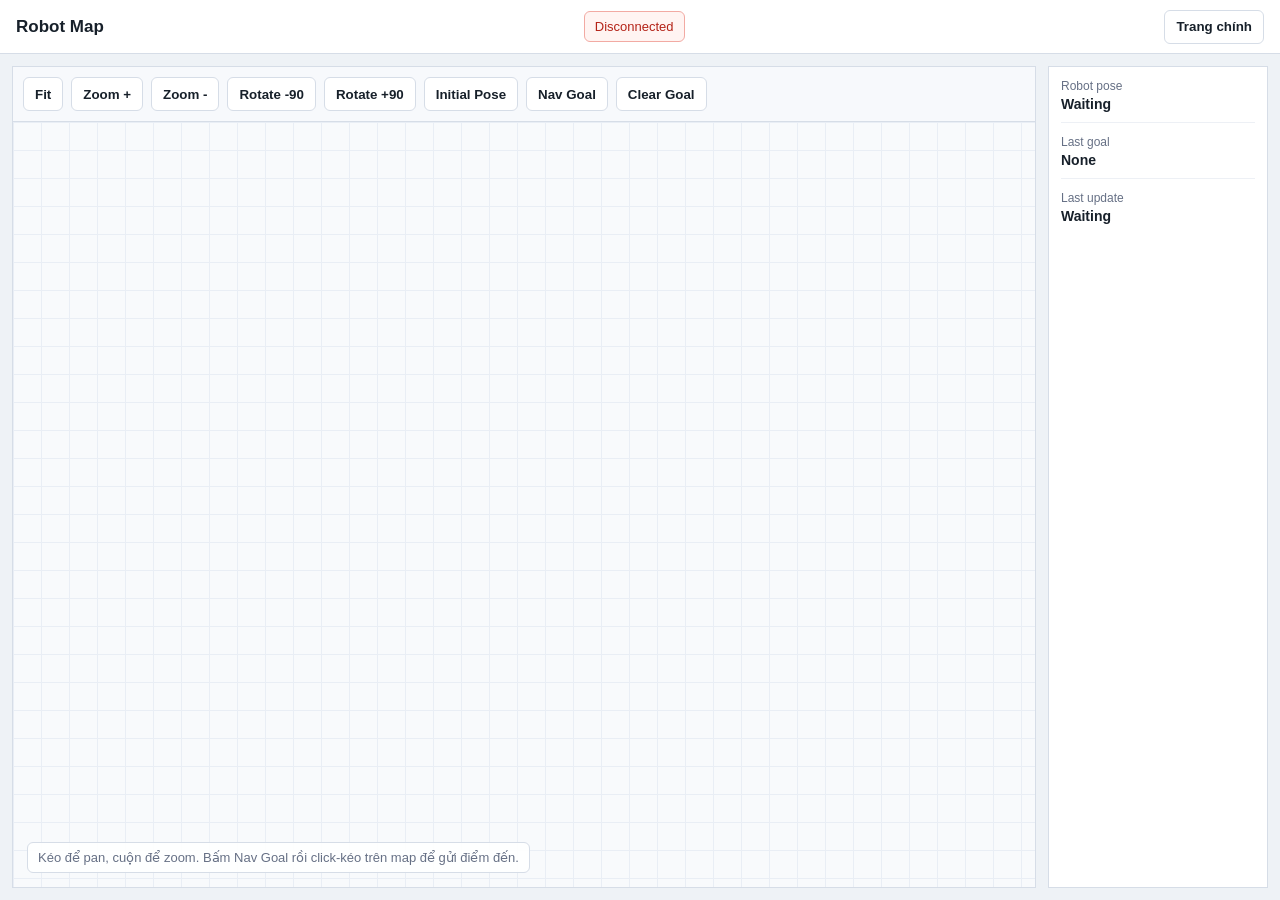
<file: robot_ui/templates/map.html>
<!doctype html>
<html lang="vi">
<head>
  <meta charset="utf-8">
  <meta name="viewport" content="width=device-width, initial-scale=1">
  <title>Robot Map UI</title>
  <style>
    :root {
      --bg: #eef2f6;
      --panel: #ffffff;
      --text: #17202a;
      --muted: #667085;
      --line: #d6dde7;
      --soft: #f7f9fc;
      --accent: #246bfe;
      --accent-dark: #1e4fd1;
      --ok: #16803c;
      --bad: #b42318;
      --goal: #f97316;
      --robot: #0f8b8d;
    }

    * {
      box-sizing: border-box;
    }

    html,
    body {
      margin: 0;
      width: 100%;
      height: 100%;
      overflow: hidden;
      font-family: Arial, Helvetica, sans-serif;
      background: var(--bg);
      color: var(--text);
    }

    body {
      display: grid;
      grid-template-rows: 54px 1fr;
    }

    header {
      display: flex;
      align-items: center;
      justify-content: space-between;
      gap: 14px;
      padding: 0 16px;
      background: var(--panel);
      border-bottom: 1px solid var(--line);
    }

    h1 {
      margin: 0;
      font-size: 17px;
      white-space: nowrap;
    }

    .status {
      min-width: 92px;
      padding: 7px 10px;
      border: 1px solid var(--line);
      border-radius: 6px;
      background: var(--soft);
      font-size: 13px;
      color: var(--muted);
      text-align: center;
    }

    .status.ok {
      color: var(--ok);
      border-color: #9ad4ad;
      background: #f0fdf4;
    }

    .status.bad {
      color: var(--bad);
      border-color: #f2aaa3;
      background: #fff4f2;
    }

    input {
      width: min(30vw, 260px);
      height: 34px;
      padding: 0 10px;
      border: 1px solid var(--line);
      border-radius: 6px;
      font: inherit;
      font-size: 13px;
    }

    .backend-controls {
      display: none;
    }

    button {
      height: 34px;
      padding: 0 11px;
      border: 1px solid var(--line);
      border-radius: 6px;
      background: var(--panel);
      color: var(--text);
      font-weight: 700;
      cursor: pointer;
    }

    button.primary {
      border-color: var(--accent-dark);
      background: var(--accent);
      color: #fff;
    }

    button.active {
      border-color: #c05621;
      background: #fff7ed;
      color: #c2410c;
    }

    main {
      min-height: 0;
      display: grid;
      grid-template-columns: minmax(0, 1fr) 220px;
      gap: 12px;
      padding: 12px;
    }

    .map-panel {
      min-width: 0;
      min-height: 0;
      display: grid;
      grid-template-rows: auto 1fr;
      border: 1px solid var(--line);
      background: var(--panel);
    }

    .toolbar {
      display: flex;
      align-items: center;
      gap: 8px;
      padding: 10px;
      border-bottom: 1px solid var(--line);
      background: var(--soft);
      overflow-x: auto;
    }

    .canvas-wrap {
      min-height: 0;
      position: relative;
      background:
        linear-gradient(#e9eef5 1px, transparent 1px),
        linear-gradient(90deg, #e9eef5 1px, transparent 1px),
        #f8fafc;
      background-size: 28px 28px;
      overflow: hidden;
      cursor: grab;
    }

    .canvas-wrap.goal-mode {
      cursor: crosshair;
    }

    canvas {
      width: 100%;
      height: 100%;
      display: block;
    }

    .hint {
      position: absolute;
      left: 14px;
      bottom: 14px;
      padding: 7px 10px;
      border: 1px solid var(--line);
      border-radius: 6px;
      background: rgba(255, 255, 255, 0.92);
      color: var(--muted);
      font-size: 13px;
      pointer-events: none;
    }

    aside {
      min-width: 0;
      border: 1px solid var(--line);
      background: var(--panel);
      padding: 12px;
      display: grid;
      align-content: start;
      gap: 12px;
    }

    .metric {
      display: grid;
      gap: 3px;
      padding-bottom: 10px;
      border-bottom: 1px solid #edf0f5;
    }

    .metric.backend {
      display: none;
    }

    .metric span {
      color: var(--muted);
      font-size: 12px;
    }

    .metric strong {
      font-size: 14px;
      overflow-wrap: anywhere;
    }

    .metric:last-child {
      border-bottom: 0;
    }

    @media (max-width: 900px) {
      body {
        overflow: auto;
      }

      main {
        grid-template-columns: 1fr;
        grid-template-rows: minmax(480px, calc(100vh - 92px)) auto;
      }

      aside {
        grid-template-columns: repeat(2, minmax(0, 1fr));
      }
    }
  </style>
</head>
<body>
  <header>
    <h1>Robot Map</h1>
    <div id="status" class="status bad">Disconnected</div>
    <button id="homeBtn">Trang chính</button>
    <div class="backend-controls" aria-hidden="true">
      <input id="wsUrl" aria-label="WebSocket URL" value="">
      <button id="connectBtn" class="primary">Connect</button>
    </div>
  </header>

  <main>
    <section class="map-panel">
      <div class="toolbar">
        <button id="fitBtn">Fit</button>
        <button id="zoomInBtn">Zoom +</button>
        <button id="zoomOutBtn">Zoom -</button>
        <button id="rotLeftBtn">Rotate -90</button>
        <button id="rotRightBtn">Rotate +90</button>
        <button id="initialPoseBtn">Initial Pose</button>
        <button id="goalBtn">Nav Goal</button>
        <button id="clearGoalBtn">Clear Goal</button>
      </div>
      <div id="canvasWrap" class="canvas-wrap">
        <canvas id="mapCanvas"></canvas>
        <div id="hint" class="hint">Kéo để pan, cuộn để zoom. Bấm Nav Goal rồi click-kéo trên map để gửi điểm đến.</div>
      </div>
    </section>

    <aside>
      <div class="metric backend">
        <span>Topic</span>
        <strong>/map</strong>
      </div>
      <div class="metric backend">
        <span>Goal publish</span>
        <strong>/goal_pose</strong>
      </div>
      <div class="metric backend">
        <span>Initial pose publish</span>
        <strong>/initialpose</strong>
      </div>
      <div class="metric backend">
        <span>Map size</span>
        <strong id="mapSize">Waiting</strong>
      </div>
      <div class="metric backend">
        <span>Resolution</span>
        <strong id="resolution">Waiting</strong>
      </div>
      <div class="metric backend">
        <span>Origin</span>
        <strong id="origin">Waiting</strong>
      </div>
      <div class="metric">
        <span>Robot pose</span>
        <strong id="robotPose">Waiting</strong>
      </div>
      <div class="metric">
        <span>Last goal</span>
        <strong id="lastGoal">None</strong>
      </div>
      <div class="metric">
        <span>Last update</span>
        <strong id="lastUpdate">Waiting</strong>
      </div>
    </aside>
  </main>

  <script>
    const canvas = document.getElementById('mapCanvas');
    const wrap = document.getElementById('canvasWrap');
    const ctx = canvas.getContext('2d');
    const statusEl = document.getElementById('status');
    const homeBtn = document.getElementById('homeBtn');
    const wsUrlEl = document.getElementById('wsUrl');
    const connectBtn = document.getElementById('connectBtn');
    const fitBtn = document.getElementById('fitBtn');
    const zoomInBtn = document.getElementById('zoomInBtn');
    const zoomOutBtn = document.getElementById('zoomOutBtn');
    const rotLeftBtn = document.getElementById('rotLeftBtn');
    const rotRightBtn = document.getElementById('rotRightBtn');
    const initialPoseBtn = document.getElementById('initialPoseBtn');
    const goalBtn = document.getElementById('goalBtn');
    const clearGoalBtn = document.getElementById('clearGoalBtn');
    const mapSizeEl = document.getElementById('mapSize');
    const resolutionEl = document.getElementById('resolution');
    const originEl = document.getElementById('origin');
    const robotPoseEl = document.getElementById('robotPose');
    const lastGoalEl = document.getElementById('lastGoal');
    const lastUpdateEl = document.getElementById('lastUpdate');

    let socket = null;
    let map = null;
    let mapImage = null;
    let robotPose = null;
    let goalPose = null;
    let pendingPose = null;
    let mode = 'pan';
    let dragging = false;
    let dragStart = null;
    let view = { scale: 1, offsetX: 0, offsetY: 0, rotation: Math.PI / 2 };

    wsUrlEl.value = `ws://${window.location.hostname || 'localhost'}:9090`;

    function setStatus(text, state) {
      statusEl.textContent = text;
      statusEl.className = `status ${state || ''}`.trim();
    }

    function sendRosbridge(message) {
      if (!socket || socket.readyState !== WebSocket.OPEN) return;
      socket.send(JSON.stringify(message));
    }

    function connect() {
      if (socket) socket.close();
      setStatus('Connecting', '');
      socket = new WebSocket(wsUrlEl.value);

      socket.addEventListener('open', () => {
        setStatus('Connected', 'ok');
        sendRosbridge({ op: 'subscribe', topic: '/map', type: 'nav_msgs/OccupancyGrid', throttle_rate: 500 });
        sendRosbridge({ op: 'subscribe', topic: '/amcl_pose', type: 'geometry_msgs/PoseWithCovarianceStamped', throttle_rate: 200 });
        sendRosbridge({ op: 'advertise', topic: '/goal_pose', type: 'geometry_msgs/PoseStamped' });
        sendRosbridge({ op: 'advertise', topic: '/initialpose', type: 'geometry_msgs/PoseWithCovarianceStamped' });
      });

      socket.addEventListener('message', (event) => {
        const payload = JSON.parse(event.data);
        if (payload.op !== 'publish') return;
        if (payload.topic === '/map') {
          setMap(payload.msg);
        }
        if (payload.topic === '/amcl_pose') {
          robotPose = payload.msg.pose.pose;
          robotPoseEl.textContent = formatPose(robotPose);
          render();
        }
      });

      socket.addEventListener('close', () => setStatus('Disconnected', 'bad'));
      socket.addEventListener('error', () => setStatus('Error', 'bad'));
    }

    function setMap(msg) {
      const firstMap = !map;
      map = msg;
      mapImage = buildMapImage(msg);
      if (firstMap) fitMap();
      mapSizeEl.textContent = `${msg.info.width} x ${msg.info.height}`;
      resolutionEl.textContent = `${msg.info.resolution.toFixed(3)} m/cell`;
      originEl.textContent = `${msg.info.origin.position.x.toFixed(2)}, ${msg.info.origin.position.y.toFixed(2)}`;
      lastUpdateEl.textContent = new Date().toLocaleTimeString();
      render();
    }

    function buildMapImage(msg) {
      const width = msg.info.width;
      const height = msg.info.height;
      const offscreen = document.createElement('canvas');
      offscreen.width = width;
      offscreen.height = height;
      const offCtx = offscreen.getContext('2d');
      const image = offCtx.createImageData(width, height);

      for (let y = 0; y < height; y += 1) {
        for (let x = 0; x < width; x += 1) {
          const rosIndex = x + (height - 1 - y) * width;
          const pixelIndex = (x + y * width) * 4;
          const value = msg.data[rosIndex];
          let r = 190;
          let g = 198;
          let b = 208;

          if (value === 0) {
            r = 248; g = 250; b = 252;
          } else if (value >= 65) {
            r = 23; g = 29; b = 38;
          }

          image.data[pixelIndex] = r;
          image.data[pixelIndex + 1] = g;
          image.data[pixelIndex + 2] = b;
          image.data[pixelIndex + 3] = 255;
        }
      }

      offCtx.putImageData(image, 0, 0);
      return offscreen;
    }

    function resizeCanvas() {
      const rect = wrap.getBoundingClientRect();
      const dpr = window.devicePixelRatio || 1;
      canvas.width = Math.max(1, Math.floor(rect.width * dpr));
      canvas.height = Math.max(1, Math.floor(rect.height * dpr));
      ctx.setTransform(dpr, 0, 0, dpr, 0, 0);
      return rect;
    }

    function rotatedBounds(w, h, rotation) {
      const cos = Math.abs(Math.cos(rotation));
      const sin = Math.abs(Math.sin(rotation));
      return { width: w * cos + h * sin, height: w * sin + h * cos };
    }

    function fitMap() {
      if (!map) return;
      const rect = wrap.getBoundingClientRect();
      const bounds = rotatedBounds(map.info.width, map.info.height, view.rotation);
      view.scale = Math.min(rect.width / bounds.width, rect.height / bounds.height) * 0.88;
      view.offsetX = rect.width / 2;
      view.offsetY = rect.height / 2;
      render();
    }

    function render() {
      const rect = resizeCanvas();
      ctx.clearRect(0, 0, rect.width, rect.height);
      if (!map || !mapImage) return;

      ctx.save();
      ctx.translate(view.offsetX, view.offsetY);
      ctx.rotate(view.rotation);
      ctx.scale(view.scale, view.scale);
      ctx.drawImage(mapImage, -map.info.width / 2, -map.info.height / 2);

      if (robotPose) drawPose(robotPose, varColor('--robot'), 8, 'robot');
      if (goalPose) drawPose(goalPose, varColor('--goal'), 9, 'goal');
      if (pendingPose) drawPendingPose();

      ctx.restore();
    }

    function varColor(name) {
      return getComputedStyle(document.documentElement).getPropertyValue(name).trim();
    }

    function worldToPixel(position) {
      const x = (position.x - map.info.origin.position.x) / map.info.resolution;
      const y = map.info.height - ((position.y - map.info.origin.position.y) / map.info.resolution);
      return { x: x - map.info.width / 2, y: y - map.info.height / 2 };
    }

    function pixelToWorld(pixel) {
      return {
        x: map.info.origin.position.x + (pixel.x + map.info.width / 2) * map.info.resolution,
        y: map.info.origin.position.y + (map.info.height - (pixel.y + map.info.height / 2)) * map.info.resolution
      };
    }

    function screenToMapPixel(screenX, screenY) {
      const rect = wrap.getBoundingClientRect();
      const x = screenX - rect.left - view.offsetX;
      const y = screenY - rect.top - view.offsetY;
      const cos = Math.cos(-view.rotation);
      const sin = Math.sin(-view.rotation);
      return {
        x: (x * cos - y * sin) / view.scale,
        y: (x * sin + y * cos) / view.scale
      };
    }

    function quaternionYaw(q) {
      return Math.atan2(
        2 * (q.w * q.z + q.x * q.y),
        1 - 2 * (q.y * q.y + q.z * q.z)
      );
    }

    function yawToQuaternion(yaw) {
      return { x: 0, y: 0, z: Math.sin(yaw / 2), w: Math.cos(yaw / 2) };
    }

    function drawPose(pose, color, size, kind) {
      const point = worldToPixel(pose.position);
      const yaw = quaternionYaw(pose.orientation);
      const heading = -yaw;
      ctx.save();
      ctx.translate(point.x, point.y);
      ctx.rotate(heading);
      ctx.fillStyle = color;
      ctx.strokeStyle = '#ffffff';
      ctx.lineWidth = 2 / view.scale;
      ctx.beginPath();
      ctx.moveTo(size / view.scale, 0);
      ctx.lineTo(-size / view.scale, -size * 0.7 / view.scale);
      ctx.lineTo(-size * 0.45 / view.scale, 0);
      ctx.lineTo(-size / view.scale, size * 0.7 / view.scale);
      ctx.closePath();
      ctx.fill();
      ctx.stroke();
      if (kind === 'goal') {
        ctx.beginPath();
        ctx.arc(0, 0, size * 1.35 / view.scale, 0, Math.PI * 2);
        ctx.strokeStyle = color;
        ctx.stroke();
      }
      ctx.restore();
    }

    function drawPendingPose() {
      const start = worldToPixel(pendingPose.position);
      const end = worldToPixel({
        x: pendingPose.position.x + Math.cos(pendingPose.yaw) * 0.5,
        y: pendingPose.position.y + Math.sin(pendingPose.yaw) * 0.5
      });
      ctx.save();
      ctx.strokeStyle = mode === 'initial' ? varColor('--robot') : varColor('--goal');
      ctx.fillStyle = mode === 'initial' ? varColor('--robot') : varColor('--goal');
      ctx.lineWidth = 3 / view.scale;
      ctx.beginPath();
      ctx.arc(start.x, start.y, 7 / view.scale, 0, Math.PI * 2);
      ctx.fill();
      ctx.beginPath();
      ctx.moveTo(start.x, start.y);
      ctx.lineTo(end.x, end.y);
      ctx.stroke();
      ctx.restore();
    }

    function publishGoal(position, yaw) {
      const pose = {
        position: { x: position.x, y: position.y, z: 0 },
        orientation: yawToQuaternion(yaw)
      };
      goalPose = pose;
      lastGoalEl.textContent = formatPose(pose);
      sendRosbridge({
        op: 'publish',
        topic: '/goal_pose',
        msg: {
          header: {
            frame_id: 'map',
            stamp: zeroStamp()
          },
          pose
        }
      });
      render();
    }

    function publishInitialPose(position, yaw) {
      const pose = {
        position: { x: position.x, y: position.y, z: 0 },
        orientation: yawToQuaternion(yaw)
      };
      robotPose = pose;
      robotPoseEl.textContent = formatPose(pose);
      sendRosbridge({
        op: 'publish',
        topic: '/initialpose',
        msg: {
          header: {
            frame_id: 'map',
            stamp: zeroStamp()
          },
          pose: {
            pose,
            covariance: [
              0.25, 0, 0, 0, 0, 0,
              0, 0.25, 0, 0, 0, 0,
              0, 0, 0, 0, 0, 0,
              0, 0, 0, 0, 0, 0,
              0, 0, 0, 0, 0, 0,
              0, 0, 0, 0, 0, 0.0685
            ]
          }
        }
      });
      render();
    }

    function nowStamp() {
      const ms = Date.now();
      return {
        sec: Math.floor(ms / 1000),
        nanosec: (ms % 1000) * 1000000
      };
    }

    function zeroStamp() {
      return { sec: 0, nanosec: 0 };
    }

    function formatPose(pose) {
      const yaw = quaternionYaw(pose.orientation) * 180 / Math.PI;
      return `${pose.position.x.toFixed(2)}, ${pose.position.y.toFixed(2)}, ${yaw.toFixed(0)} deg`;
    }

    function zoomAt(factor, clientX, clientY) {
      const rect = wrap.getBoundingClientRect();
      const sx = clientX - rect.left;
      const sy = clientY - rect.top;
      const before = screenToMapPixel(clientX, clientY);
      view.scale = Math.max(0.3, Math.min(80, view.scale * factor));
      const cos = Math.cos(view.rotation);
      const sin = Math.sin(view.rotation);
      view.offsetX = sx - (before.x * view.scale * cos - before.y * view.scale * sin);
      view.offsetY = sy - (before.x * view.scale * sin + before.y * view.scale * cos);
      render();
    }

    homeBtn.addEventListener('click', () => window.location.assign('/'));
    connectBtn.addEventListener('click', connect);
    fitBtn.addEventListener('click', fitMap);
    zoomInBtn.addEventListener('click', () => {
      const rect = wrap.getBoundingClientRect();
      zoomAt(1.25, rect.left + rect.width / 2, rect.top + rect.height / 2);
    });
    zoomOutBtn.addEventListener('click', () => {
      const rect = wrap.getBoundingClientRect();
      zoomAt(0.8, rect.left + rect.width / 2, rect.top + rect.height / 2);
    });
    rotLeftBtn.addEventListener('click', () => { view.rotation -= Math.PI / 2; fitMap(); });
    rotRightBtn.addEventListener('click', () => { view.rotation += Math.PI / 2; fitMap(); });
    initialPoseBtn.addEventListener('click', () => {
      mode = mode === 'initial' ? 'pan' : 'initial';
      initialPoseBtn.classList.toggle('active', mode === 'initial');
      goalBtn.classList.remove('active');
      wrap.classList.toggle('goal-mode', mode !== 'pan');
    });
    goalBtn.addEventListener('click', () => {
      mode = mode === 'goal' ? 'pan' : 'goal';
      goalBtn.classList.toggle('active', mode === 'goal');
      initialPoseBtn.classList.remove('active');
      wrap.classList.toggle('goal-mode', mode !== 'pan');
    });
    clearGoalBtn.addEventListener('click', () => {
      goalPose = null;
      pendingPose = null;
      lastGoalEl.textContent = 'None';
      render();
    });

    wrap.addEventListener('wheel', (event) => {
      event.preventDefault();
      zoomAt(event.deltaY < 0 ? 1.12 : 0.88, event.clientX, event.clientY);
    }, { passive: false });

    wrap.addEventListener('pointerdown', (event) => {
      if (!map) return;
      wrap.setPointerCapture(event.pointerId);
      dragging = true;
      dragStart = { x: event.clientX, y: event.clientY, offsetX: view.offsetX, offsetY: view.offsetY };

      if (mode !== 'pan') {
        const pixel = screenToMapPixel(event.clientX, event.clientY);
        const position = pixelToWorld(pixel);
        pendingPose = { position, yaw: 0 };
        render();
      }
    });

    wrap.addEventListener('pointermove', (event) => {
      if (!dragging || !dragStart) return;

      if (mode !== 'pan' && pendingPose) {
        const startPixel = worldToPixel(pendingPose.position);
        const nowPixel = screenToMapPixel(event.clientX, event.clientY);
        const dx = nowPixel.x - startPixel.x;
        const dy = nowPixel.y - startPixel.y;
        pendingPose.yaw = Math.atan2(-dy, dx);
        render();
        return;
      }

      view.offsetX = dragStart.offsetX + event.clientX - dragStart.x;
      view.offsetY = dragStart.offsetY + event.clientY - dragStart.y;
      render();
    });

    wrap.addEventListener('pointerup', () => {
      if (mode !== 'pan' && pendingPose) {
        if (mode === 'initial') publishInitialPose(pendingPose.position, pendingPose.yaw);
        if (mode === 'goal') publishGoal(pendingPose.position, pendingPose.yaw);
        pendingPose = null;
      }
      dragging = false;
      dragStart = null;
    });

    window.addEventListener('resize', () => {
      if (map) fitMap();
      render();
    });

    window.addEventListener('load', connect);
  </script>
</body>
</html>
</file>
